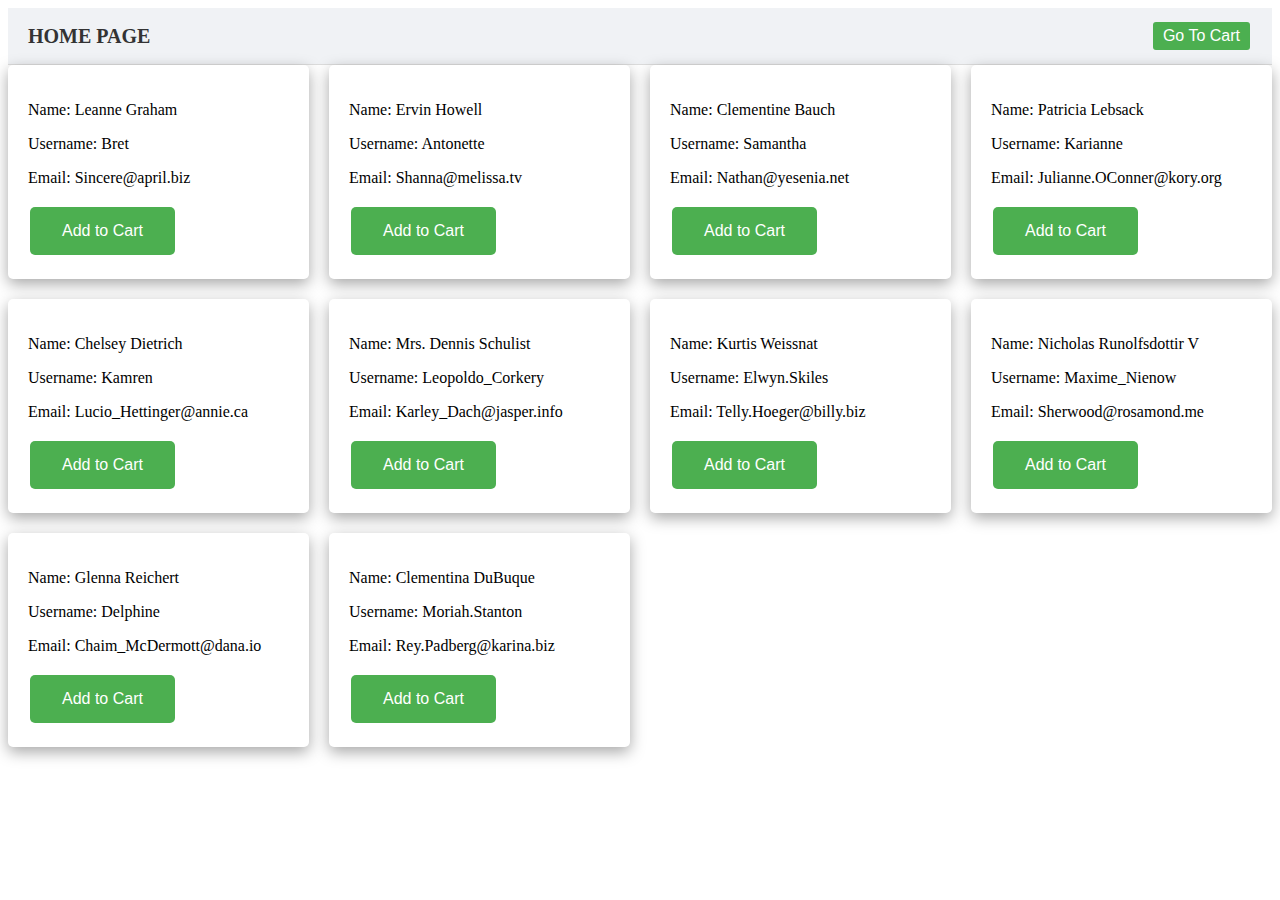
<file: Assignment1/index.html>
<!DOCTYPE html>
<html lang="en">
<head>
    <meta charset="UTF-8">
    <meta name="viewport" content="width=device-width, initial-scale=1.0">
    <title>Local Storage A1</title>
    <link rel="stylesheet" href="styles.css">
</head>
<body>
    <div id="NavBar">
        <div>HOME PAGE</div>
        <div><a href="cart.html"><button id="cart">Go To Cart</button></a></div>
    </div>
    <div id="Container">

    </div>
</body>
</html>
<script src="index.js"></script>
</file>
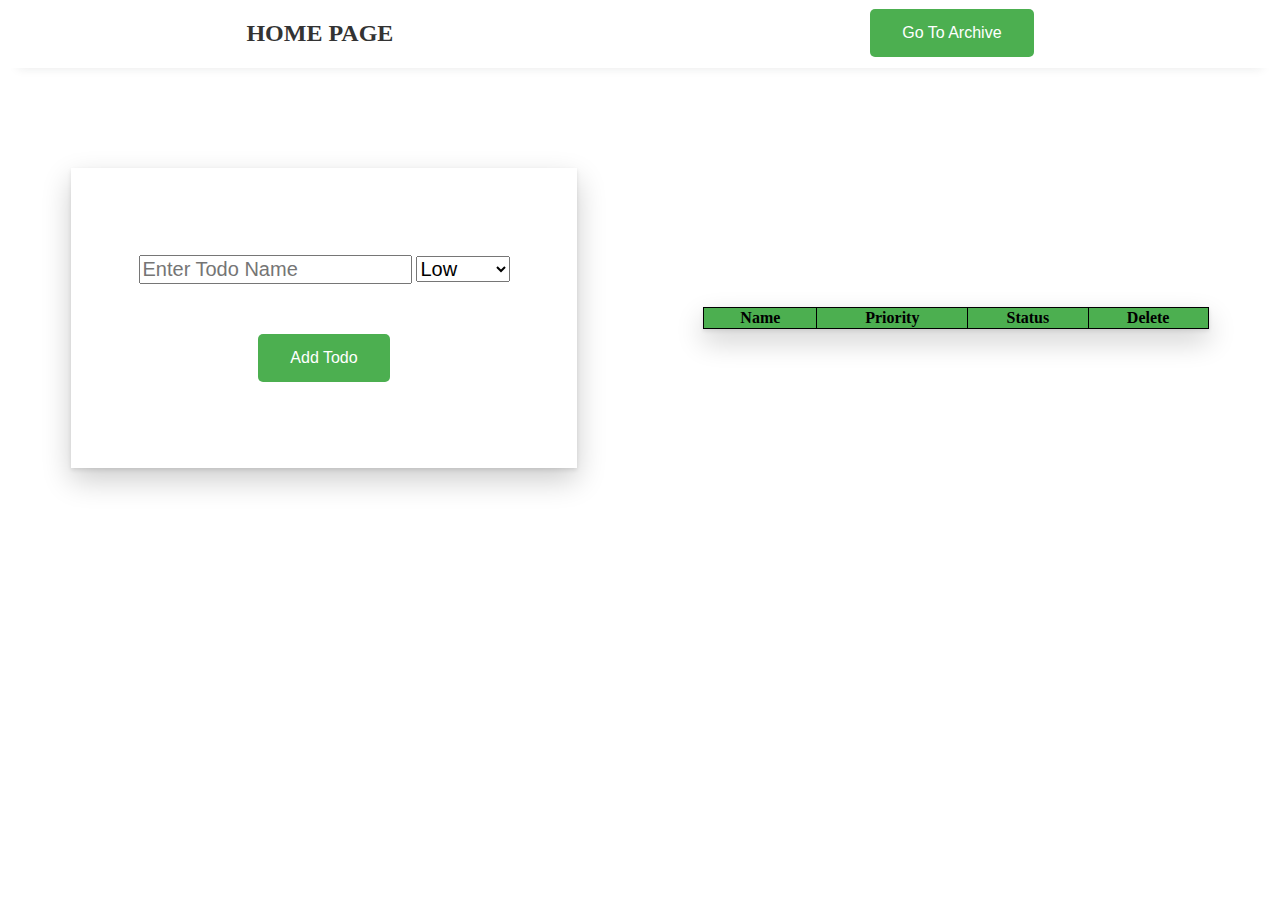
<file: Assignment2/index.html>
<!DOCTYPE html>
<html lang="en">
<head>
    <meta charset="UTF-8">
    <meta name="viewport" content="width=device-width, initial-scale=1.0">
    <title>Local Storage A1</title>
    <link rel="stylesheet" href="styles/index.css">
</head>
<body>
    <div id="NavBar">
        <div>HOME PAGE</div>
        <div><a href="archive.html"><button id="Archive1">Go To Archive</button></a></div>
    </div>
    <div id="Container">
        <div id="ToDoCreate">
            <div>
                <input type="text" placeholder="Enter Todo Name" id="toDoName">
                <select name="Priority" id="P1">
                    <option value="Low">Low</option>
                    <option value="Medium">Medium</option>
                    <option value="High">High</option>
                </select>
            </div>
            <div>
                <button id="addToDoBtn">Add Todo</button>
            </div>
        </div>
        <div id="TableX1">
            <table>
                <tr>
                        <th>Name</th>
                        <th>Priority</th>
                        <th>Status</th>
                        <th>Delete</th>
                </tr>
                <tbody id="cellData">
                    <!-- To enter todo data from js -->
                </tbody>
            </table>
        </div>
    </div>
</body>
</html>
<script src="scripts/index.js"></script>
</file>
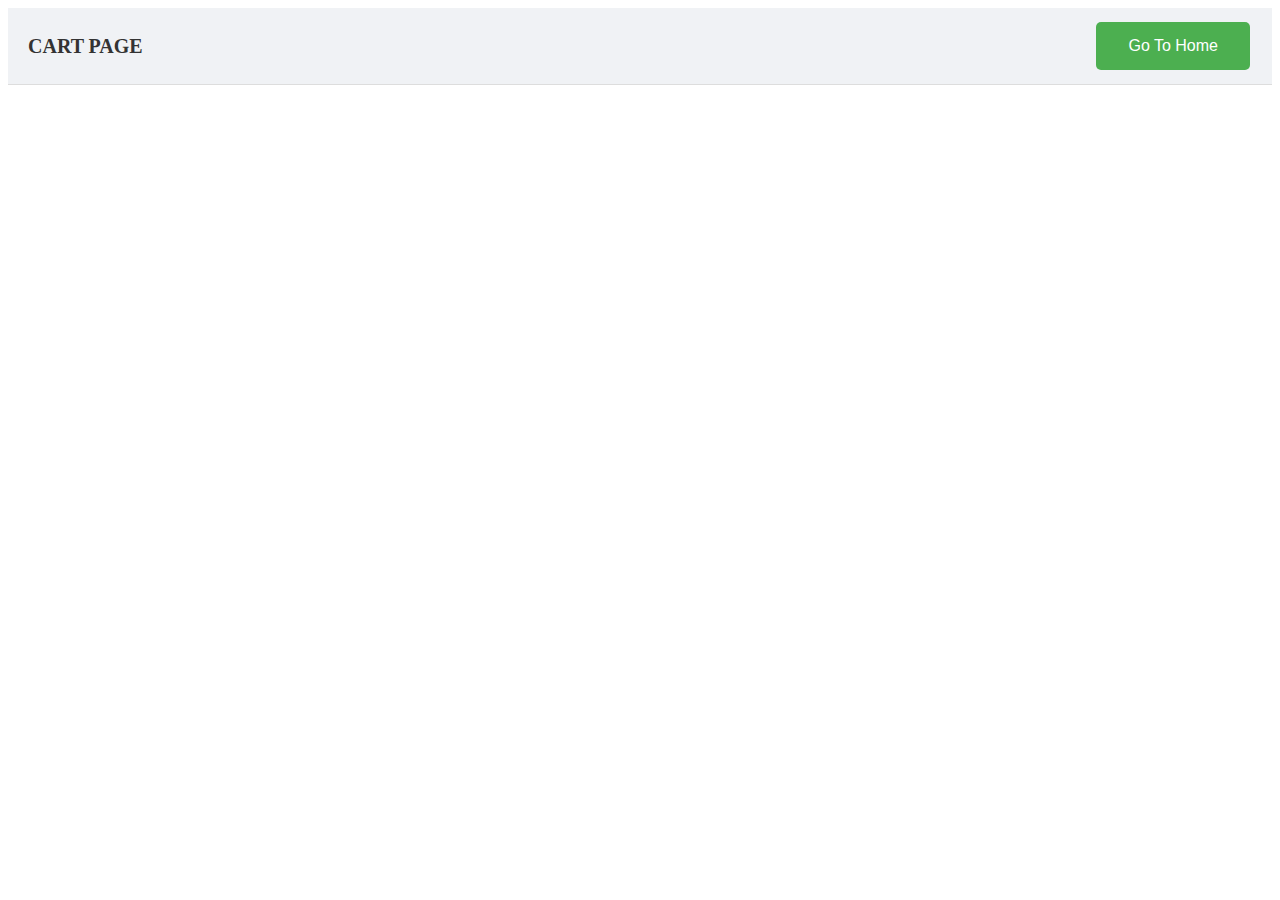
<file: Assignment1/cart.html>
<!DOCTYPE html>
<html lang="en">
<head>
    <meta charset="UTF-8">
    <meta name="viewport" content="width=device-width, initial-scale=1.0">
    <title>Local Storage A1</title>
    <link rel="stylesheet" href="styles.css">
</head>
<body>
    <div id="NavBar">
        <div>CART PAGE</div>
        <div><a href="index.html"><button id="home">Go To Home</button></a></div>
    </div>
    <div id="Container">

    </div>
</body>
</html>
<script src="cart.js"></script>
</file>
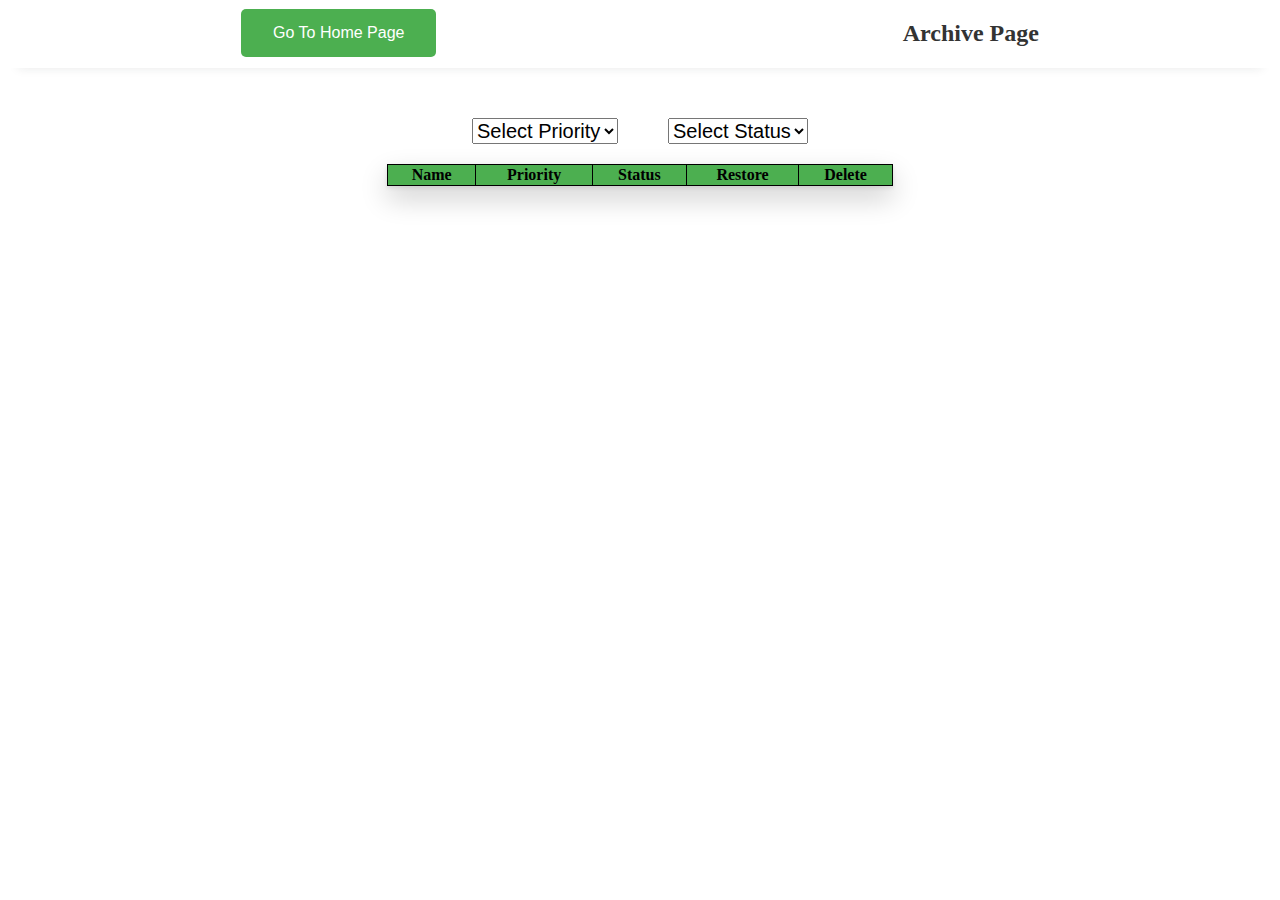
<file: Assignment2/archive.html>
<!DOCTYPE html>
<html lang="en">
<head>
    <meta charset="UTF-8">
    <meta name="viewport" content="width=device-width, initial-scale=1.0">
    <title>Local Storage A1</title>
    <link rel="stylesheet" href="styles/archive.css">
</head>
<body>
    <div id="NavBar">
        <div><a href="index.html"><button id="homePage">Go To Home Page</button></a></div>
        <div>Archive Page</div>
    </div>
    <div id="Container">
        <div id="SelectionBoxes">
            <div id="filterByPriority">
                <select name="Priority" id="P2" onchange="PriorityChange()">
                    <option value="None">Select Priority</option>
                    <option value="Low">Low</option>
                    <option value="Medium">Medium</option>
                    <option value="High">High</option>
                </select>
            </div>
            <div id="filterByStatus">
                <select name="Status" id="S2" onchange="StatusChange()">
                    <option value="None">Select Status</option>
                    <option value="Pending">Pending</option>
                    <option value="Completed">Completed</option>
                </select>
            </div>
        </div>
        <div id="TableX1">
            <table>
                <tr>
                        <th>Name</th>
                        <th>Priority</th>
                        <th>Status</th>
                        <th>Restore</th>
                        <th>Delete</th>
                </tr>
                <tbody id="cellData">
                    <!-- To enter todo data from js -->
                </tbody>
            </table>
        </div>
    </div>
</body>
</html>
<script src="scripts/archive.js"></script>
</file>
<file: Assignment1/styles.css>
#Container {
    display: grid;
    grid-template-columns: repeat(4, 1fr);
    gap: 20px;
  }
  
  .card {
    background-color: #fff; 
    padding: 20px; 
    border-radius: 5px; 
    box-shadow: rgba(0, 0, 0, 0.35) 0px 5px 15px; 
  }
  
  button {
    background-color: #4CAF50; 
    border: none;
    color: white;
    padding: 15px 32px;
    text-align: center;
    text-decoration: none;
    display: inline-block;
    font-size: 16px;
    margin: 4px 2px;
    cursor: pointer;
    border-radius: 5px; 
    transition: 0.3s ease all; 
  }
  
  button:hover {
    background-color: #3e8e41; 
    box-shadow: 0px 5px 10px rgba(0, 0, 0, 0.2); 
  }



  #NavBar {
    display: flex;
    justify-content: space-between;
    align-items: center;
    background-color: #f0f2f5;
    padding: 10px 20px;
    border-bottom: 1px solid #ddd;
  }
  
  #NavBar div:first-child {
    font-size: 20px;
    font-weight: bold;
    color: #333;
  }
  
  #NavBar a {
    text-decoration: none;
    color: #333;
  }
  
  #cart {
    background-color: #4CAF50;
    border: none;
    color: white;
    padding: 5px 10px;
    border-radius: 3px;
    cursor: pointer;
    transition: 0.3s ease all;
  }
  
  #cart:hover {
    background-color: #3e8e41;
  }
</file>
<file: Assignment2/styles/index.css>
/* *{
    border: 1px solid;
    margin: 2px;
} */


#NavBar{
    display: flex;
    align-items: center;
    justify-content: space-around;
    height: 50px;
    /* background-color: #f0f2f5; */
    box-shadow: rgba(33, 35, 38, 0.1) 0px 10px 10px -10px;
    padding-bottom: 10px;
}

#NavBar div:nth-child(1){
    font-size: 24px;
    font-weight: bold;
    color: #333;   
}

#Archive1{
    font-size: 20px;
    background-color: #4CAF50; 
    border: none;
    color: white;
    padding: 15px 32px;
    text-align: center;
    text-decoration: none;
    display: inline-block;
    font-size: 16px;
    cursor: pointer;
    border-radius: 5px; 
    transition: 0.3s ease all; 
}

#Archive1:hover{
    background-color: #3e8e41; 
    box-shadow: 0px 5px 10px rgba(0, 0, 0, 0.2);
}



#Container{
    display: flex;
    height: 500px;
    justify-content: space-around;
    align-items: center;
}

#ToDoCreate{
    display: flex;
    flex-direction: column;
    justify-content: center;
    align-items: center;
    width: 40%;
    height: 300px;
    box-shadow: rgba(0, 0, 0, 0.2) 0px 12px 28px 0px, rgba(0, 0, 0, 0.1) 0px 2px 4px 0px, rgba(255, 255, 255, 0.05) 0px 0px 0px 1px inset;
}

#ToDoCreate div:nth-child(1){
    margin-bottom: 50px;
}

#ToDoCreate button{
    font-size: 20px;
    background-color: #4CAF50; 
    border: none;
    color: white;
    padding: 15px 32px;
    text-align: center;
    text-decoration: none;
    display: inline-block;
    font-size: 16px;
    cursor: pointer;
    border-radius: 5px; 
    transition: 0.3s ease all; 
}

#ToDoCreate button:hover{
    background-color: #3e8e41; 
    box-shadow: 0px 5px 10px rgba(0, 0, 0, 0.2);
}

#TableX1{
    width: 40%;
    /* height: 300px; */
    box-shadow: rgba(0, 0, 0, 0.2) 0px 12px 28px 0px, rgba(0, 0, 0, 0.1) 0px 2px 4px 0px, rgba(255, 255, 255, 0.05) 0px 0px 0px 1px inset;
}


#ToDoCreate div:nth-child(1) input{
    font-size: 20px;
}

#P1{
    font-size: 20px;
}

table,th,td {
    border: 1px solid black;
}

table {
    border-collapse: collapse;
    width: 100%;
}

th{
    background-color: #4CAF50;
}

.trow td {
    padding: 10px;
    border: 1px solid #ddd;
}

button.delete {
    background-color: #dc3545;
}



.trow button {
    padding: 10px 15px;
    font-size: 16px;
    color: #fff;
    background-color: #007bff;
    border: none;
    border-radius: 5px;
    cursor: pointer;
    transition: background-color 0.3s ease;
}

.trow button:hover {
    background-color: #0056b3;
}

button.delete:hover {
    background-color: #c82333;
}

button.status {
    background-color: #28a745;
}

button.status:hover {
    background-color: #218838;
}

.trow td:nth-child(1) { /* Title cell */
    width: 40%;
}

.trow td:nth-child(2) { /* Priority cell */
    width: 20%;
    text-align: center;
}

.trow td:nth-child(3) { /* Status button cell */
    width: 20%;
    text-align: center;
}

.trow td:nth-child(4) { /* Delete button cell */
    width: 20%;
    text-align: center;
}
</file>
<file: Assignment2/styles/archive.css>
/* *{
    border: 1px solid;
    margin: 2px;
} */


#NavBar{
    display: flex;
    align-items: center;
    justify-content: space-around;
    height: 50px;
    /* background-color: #f0f2f5; */
    box-shadow: rgba(33, 35, 38, 0.1) 0px 10px 10px -10px;
    padding-bottom: 10px;
}

#NavBar div:nth-child(2){
    font-size: 24px;
    font-weight: bold;
    color: #333;   
}

#homePage{
    font-size: 20px;
    background-color: #4CAF50; 
    border: none;
    color: white;
    padding: 15px 32px;
    text-align: center;
    text-decoration: none;
    display: inline-block;
    font-size: 16px;
    cursor: pointer;
    border-radius: 5px; 
    transition: 0.3s ease all; 
}

#homePage:hover{
    background-color: #3e8e41; 
    box-shadow: 0px 5px 10px rgba(0, 0, 0, 0.2);
}



#Container{
    display: flex;
    flex-direction: column;
    justify-content: space-around;
    align-items: center;
    margin-top: 50px;
}

#ToDoCreate{
    display: flex;
    flex-direction: column;
    justify-content: center;
    align-items: center;
    width: 40%;
    height: 300px;
    box-shadow: rgba(0, 0, 0, 0.2) 0px 12px 28px 0px, rgba(0, 0, 0, 0.1) 0px 2px 4px 0px, rgba(255, 255, 255, 0.05) 0px 0px 0px 1px inset;
}

#ToDoCreate div:nth-child(1){
    margin-bottom: 50px;
}

#ToDoCreate button{
    font-size: 20px;
    background-color: #4CAF50; 
    border: none;
    color: white;
    padding: 15px 32px;
    text-align: center;
    text-decoration: none;
    display: inline-block;
    font-size: 16px;
    cursor: pointer;
    border-radius: 5px; 
    transition: 0.3s ease all; 
}

#ToDoCreate button:hover{
    background-color: #3e8e41; 
    box-shadow: 0px 5px 10px rgba(0, 0, 0, 0.2);
}

#TableX1{
    width: 40%;
    /* height: 300px; */
    box-shadow: rgba(0, 0, 0, 0.2) 0px 12px 28px 0px, rgba(0, 0, 0, 0.1) 0px 2px 4px 0px, rgba(255, 255, 255, 0.05) 0px 0px 0px 1px inset;
}


#ToDoCreate div:nth-child(1) input{
    font-size: 20px;
}

#P1{
    font-size: 20px;
}

table,th,td {
    border: 1px solid black;
}

table {
    border-collapse: collapse;
    width: 100%;
}

th{
    background-color: #4CAF50;
}

.trow td {
    padding: 10px;
    border: 1px solid #ddd;
}

button.delete {
    background-color: #dc3545;
}



.trow button {
    padding: 10px 15px;
    font-size: 16px;
    color: #fff;
    background-color: #007bff;
    border: none;
    border-radius: 5px;
    cursor: pointer;
    transition: background-color 0.3s ease;
}

.trow button:hover {
    background-color: #0056b3;
}

button.delete:hover {
    background-color: #c82333;
}

button.status {
    background-color: #28a745;
}

button.status:hover {
    background-color: #218838;
}

button.restore {
    background-color: #28a745;
}

button.restore:hover {
    background-color: #218838;
}

.trow td:nth-child(1) { 
    width: 20%;
}

.trow td:nth-child(2) { 
    width: 20%;
    text-align: center;
}

.trow td:nth-child(3) { 
    width: 20%;
    text-align: center;
}



.trow td:nth-child(4) { 
    width: 20%;
    text-align: center;
}


.trow td:nth-child(5) { 
    width: 20%;
    text-align: center;
}


#SelectionBoxes{
    display: flex;
    margin-bottom: 20px;
    gap: 50px;
}

#P2, #S2 {
    font-size: 20px;
}
</file>
